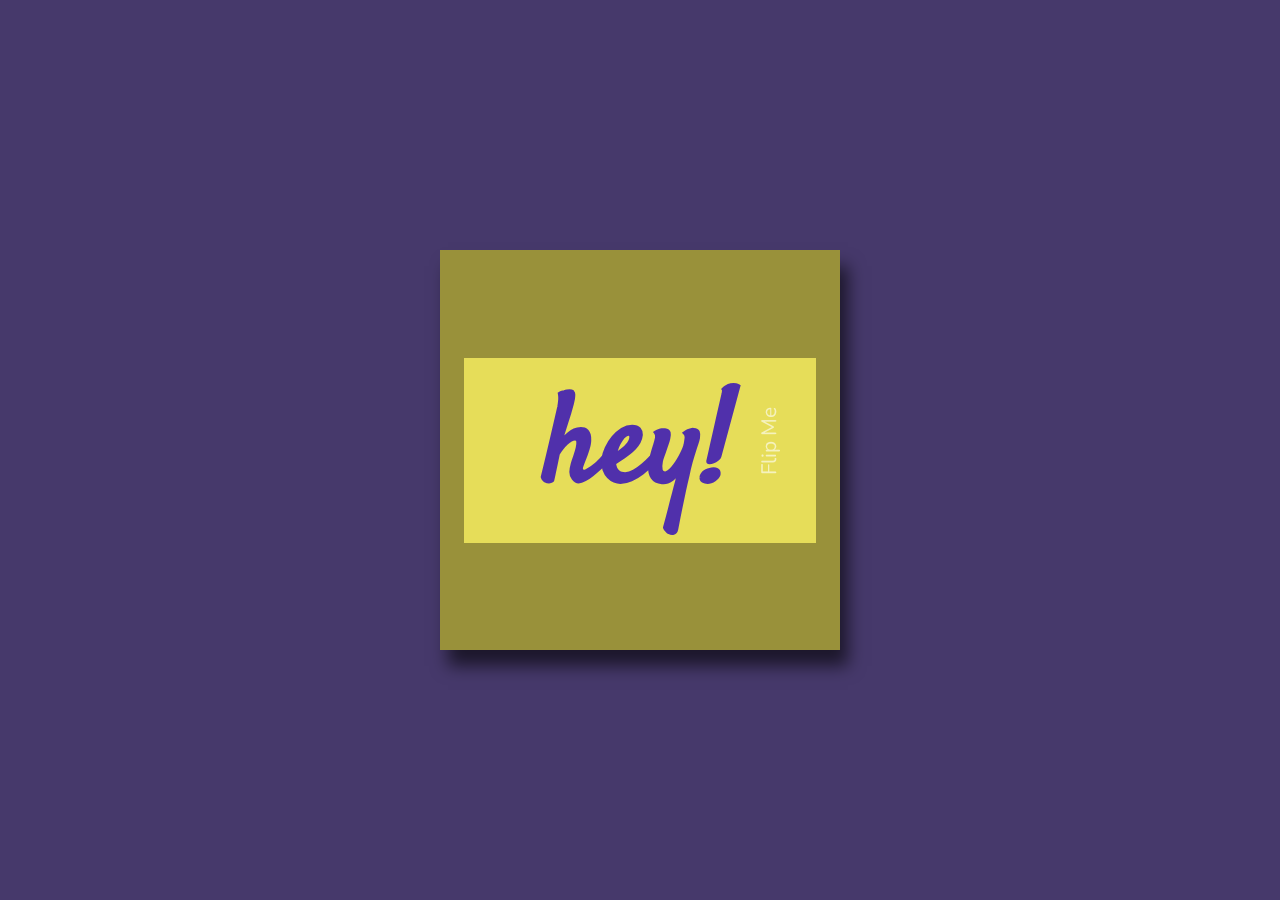
<file: Portfolio/Cartao/index.html>
<!DOCTYPE html>
<html>
<head>
	<meta charset="utf-8">
	<meta name="viewport" content="width=device-width, initial-scale=1">
	<title>Cartão de Visita</title>

	<link rel="stylesheet" type="text/css" href="style.css">

</head>
<body>
	<div class="frame">
		
		<div class="card">
			
			<div class="flip">
				
				<div class="front">
					
					<h1> hey! </h1>
					<p class="flip-me"> Flip Me </p>

				</div>

				<div class="back">
					
					<h3> Juliana Guimarães de Farias </h3>
					<h2> desenvolvedora front-end </h2>

					<div>
						<a href=""><img src="img/github.png"></a>
						<a href=""><img src="img/linkedin.png"></a>
						<a href=""><img src="img/twitter.png"></a>
					</div>

				</div>

			</div>

		</div>

	</div>
</body>
</html>
</file>
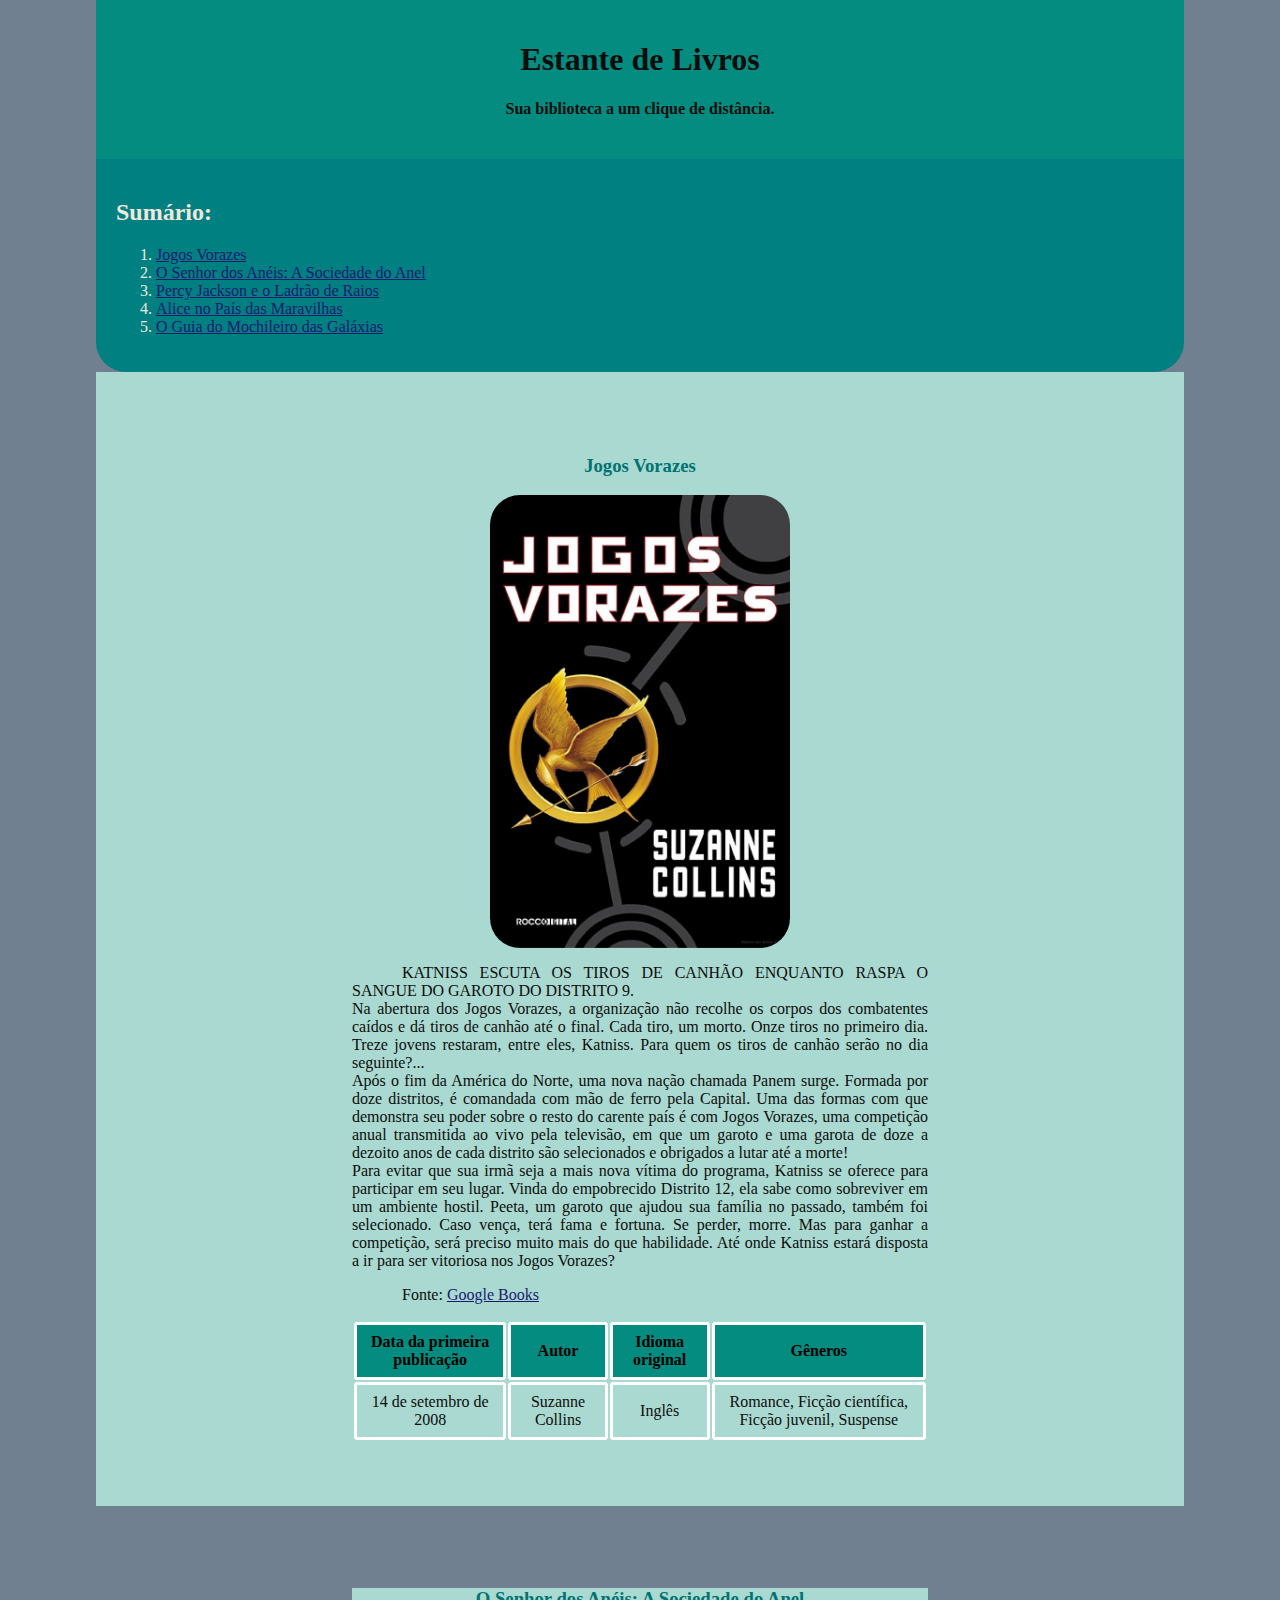
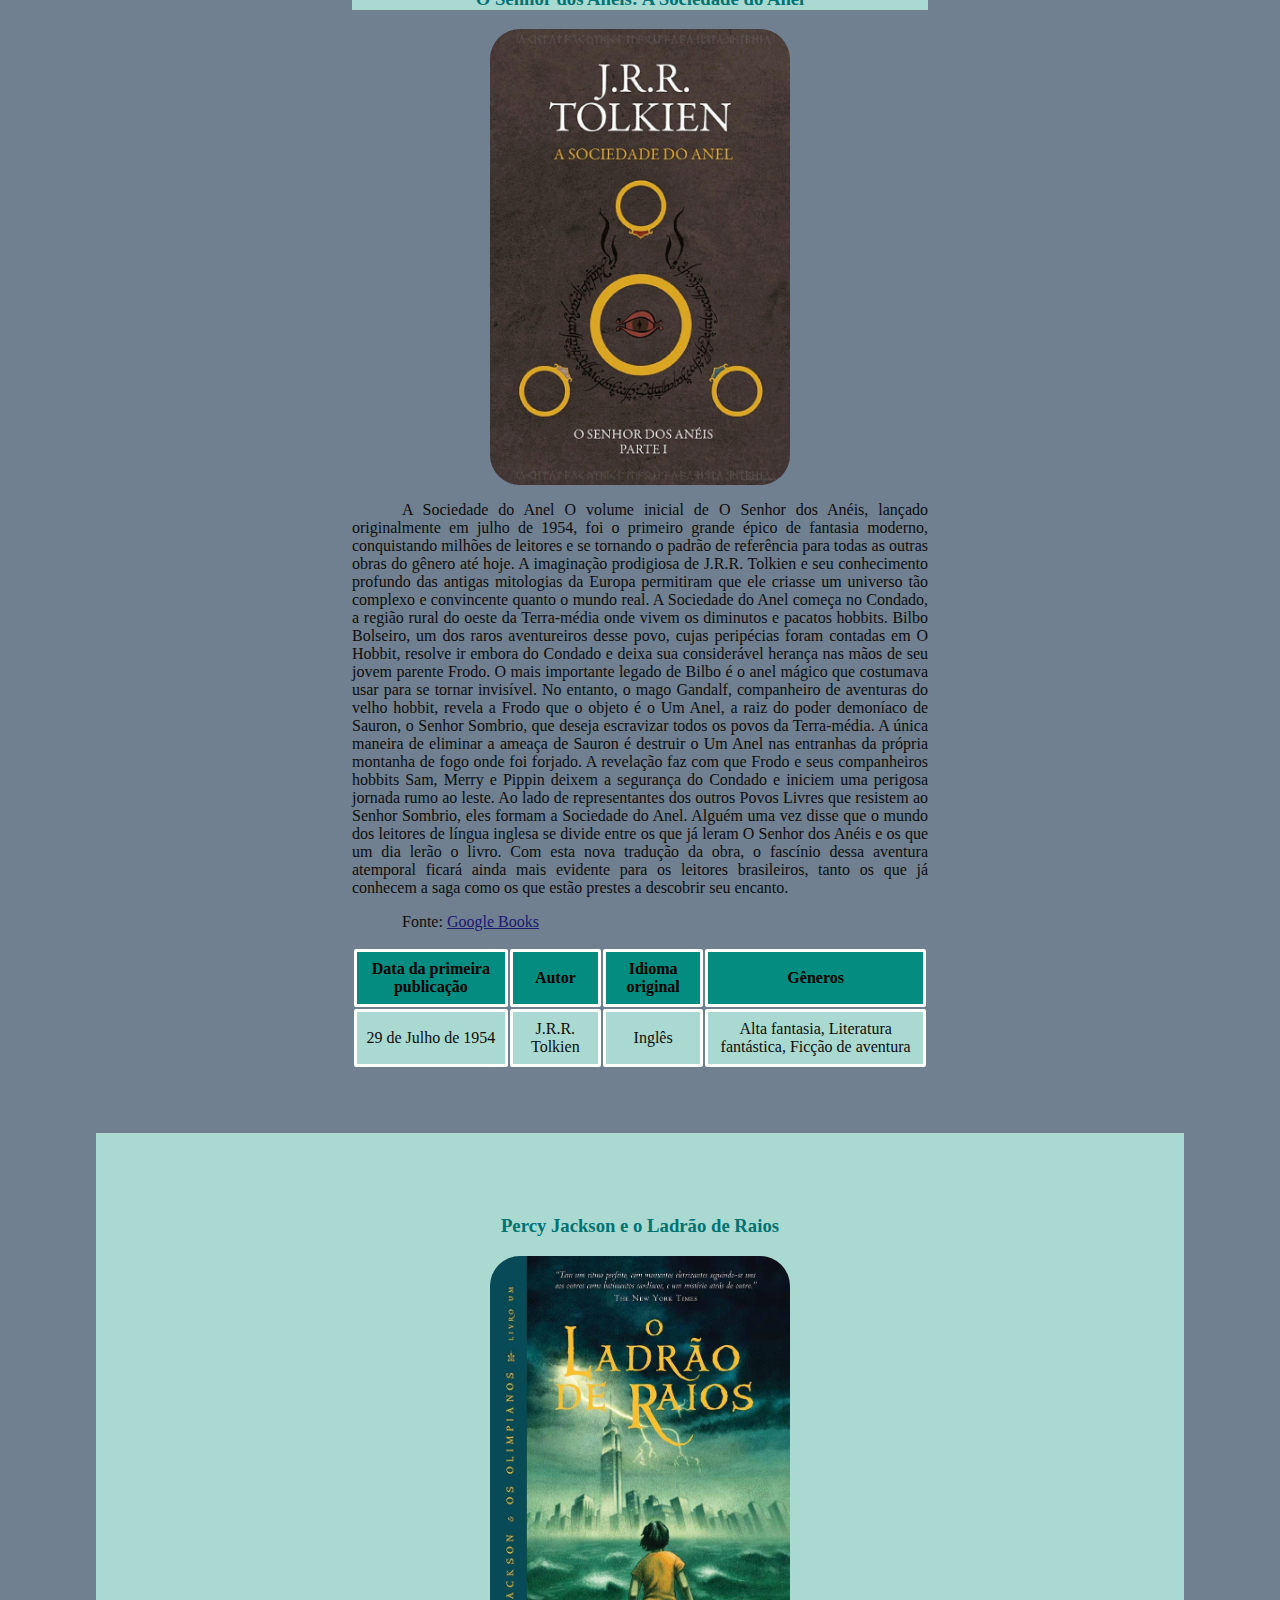
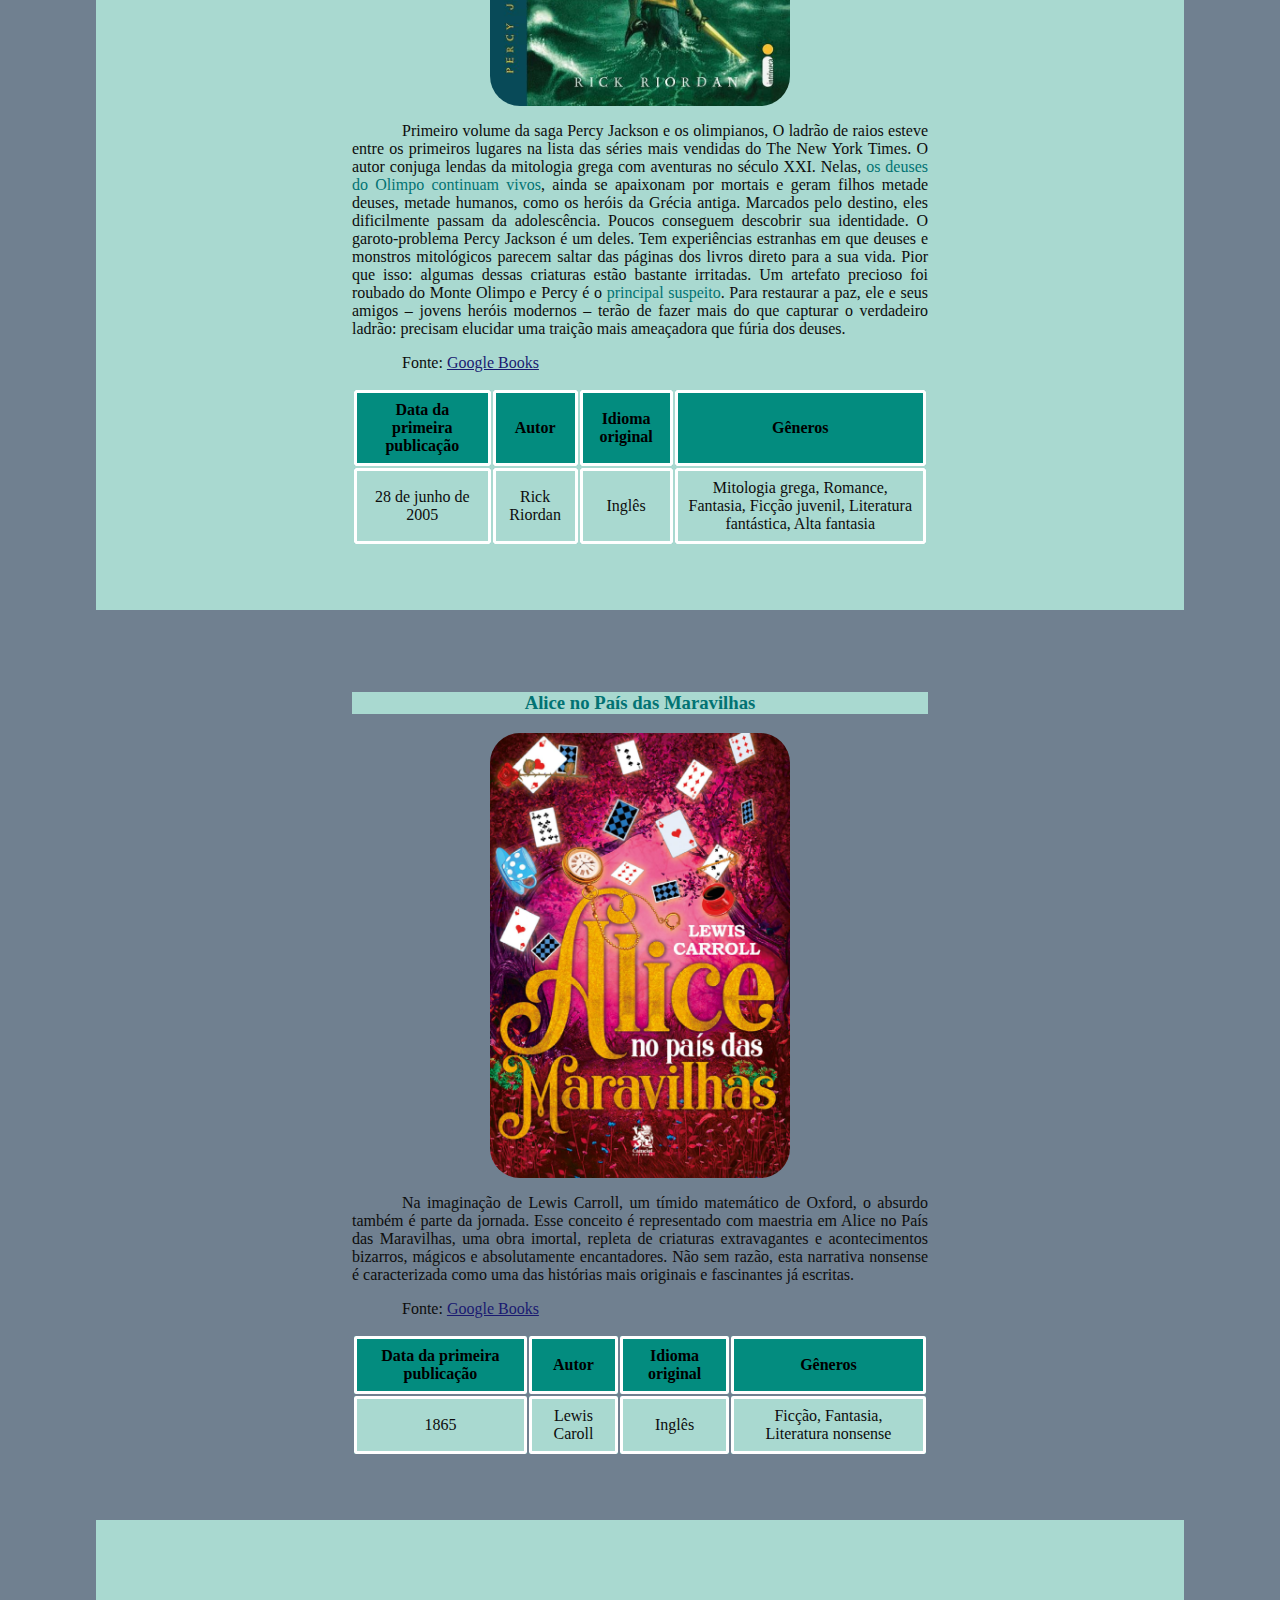
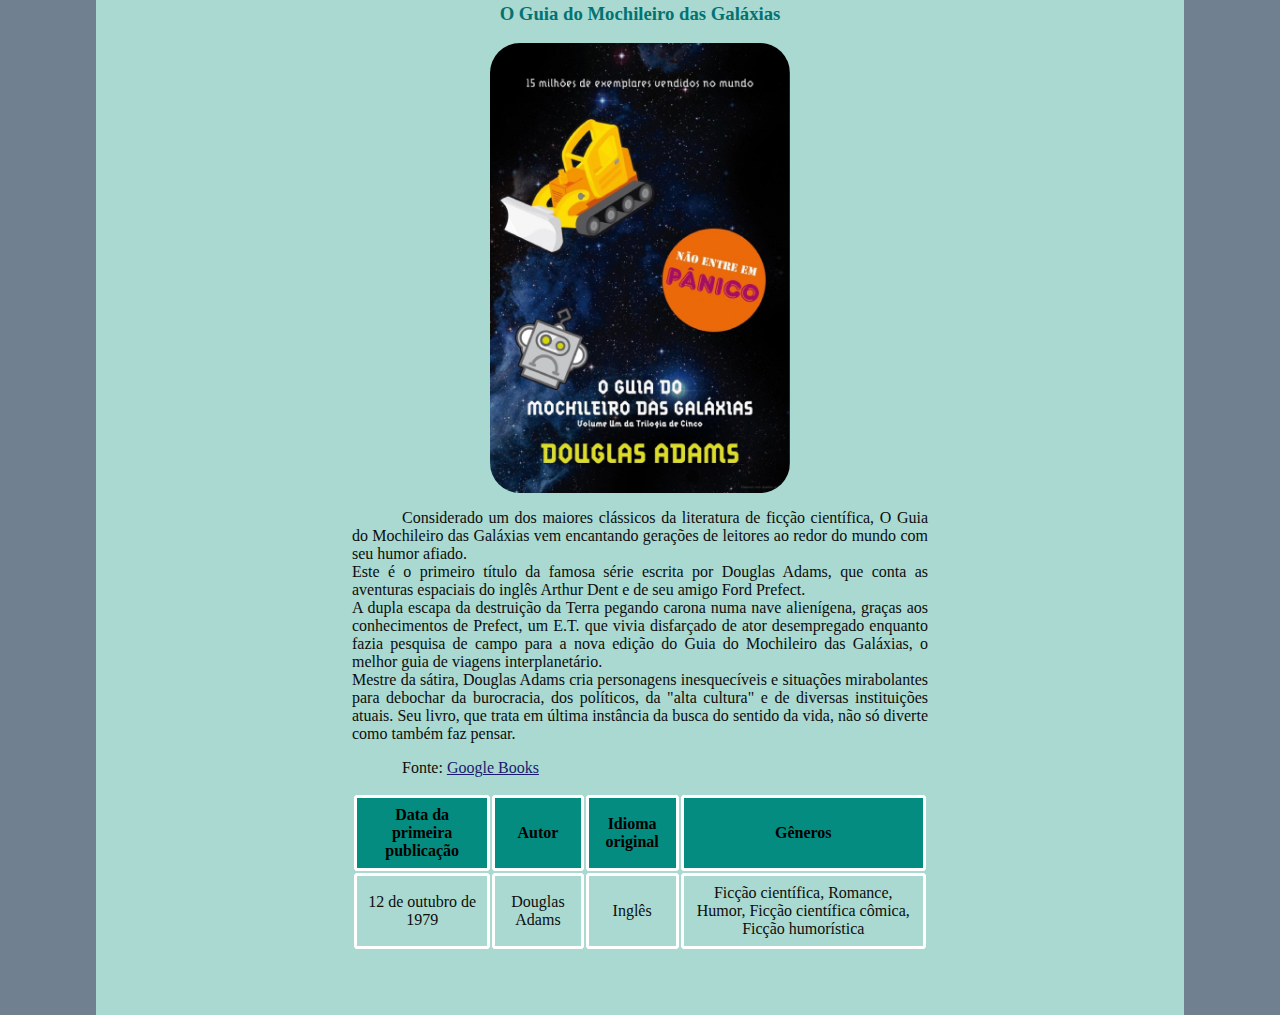
<file: Portfolio/Estante/index.html>
<!DOCTYPE html>
<html>
<head>
	<meta charset="utf-8">
	<meta name="viewport" content="width=device-width, initial-scale=1">
	<title>Estante da Ju</title>

	<link rel="stylesheet" type="text/css" href="style.css">

</head>

<body>
	<div id="topo">
		<h1>Estante de Livros</h1>
		<h4>Sua biblioteca a um clique de distância.</h4>
	</div>

	<div id="sumario">
		<h2>Sumário:</h2>
		<ol>
			<li> <a href="#l1"> Jogos Vorazes </a> </li>
			<li> <a href="#l2"> O Senhor dos Anéis: A Sociedade do Anel </a> </li>
			<li> <a href="#l3"> Percy Jackson e o Ladrão de Raios </a> </li>
			<li> <a href="#l4"> Alice no País das Maravilhas </a> </li>
			<li> <a href="#l5"> O Guia do Mochileiro das Galáxias </a> </li>
		</ol>
	</div>

	<!-- section Jogos Vorazes -->
	<section id="l1">
		<h3 class="titulo"> Jogos Vorazes </h3>
		<img src="img/jogos.jpg" alt="capa do livro Jogos Vorazes">
		<p>
			KATNISS ESCUTA OS TIROS DE CANHÃO ENQUANTO RASPA O SANGUE DO GAROTO DO DISTRITO 9. <br>

			Na abertura dos Jogos Vorazes, a organização não recolhe os corpos dos combatentes caídos e dá tiros de canhão até o final. Cada tiro, um morto. Onze tiros no primeiro dia. Treze jovens restaram, entre eles, Katniss. Para quem os tiros de canhão serão no dia seguinte?... <br>

			Após o fim da América do Norte, uma nova nação chamada Panem surge. Formada por doze distritos, é comandada com mão de ferro pela Capital. Uma das formas com que demonstra seu poder sobre o resto do carente país é com Jogos Vorazes, uma competição anual transmitida ao vivo pela televisão, em que um garoto e uma garota de doze a dezoito anos de cada distrito são selecionados e obrigados a lutar até a morte! <br>

			Para evitar que sua irmã seja a mais nova vítima do programa, Katniss se oferece para participar em seu lugar. Vinda do empobrecido Distrito 12, ela sabe como sobreviver em um ambiente hostil. Peeta, um garoto que ajudou sua família no passado, também foi selecionado. Caso vença, terá fama e fortuna. Se perder, morre. Mas para ganhar a competição, será preciso muito mais do que habilidade. Até onde Katniss estará disposta a ir para ser vitoriosa nos Jogos Vorazes?
		</p>
		<p>Fonte: <a href="https://www.google.com.br/books/edition/Jogos_vorazes/i3g4PrLGz4wC?hl=pt-BR&gbpv=0"> Google Books </a></p>


		<table>
			<tr>
				<th>Data da primeira publicação</th>
				<th>Autor</th>
				<th>Idioma original</th>
				<th>Gêneros</th>
			</tr>

			<tr>
				<td>14 de setembro de 2008</td>
				<td>Suzanne Collins</td>
				<td>Inglês</td>
				<td>Romance, Ficção científica, Ficção juvenil, Suspense</td>
			</tr>
		</table>
	</section>

	<!-- section Senhor dos Anéis -->
	<section id="l2">
		<h3 class="titulo"> O Senhor dos Anéis: A Sociedade do Anel </h3>
		<img src="img/senhor.jpg" alt="capa do livro O Senhor dos Anéis: A Sociedade do Anel">
		<p>
			A Sociedade do Anel O volume inicial de O Senhor dos Anéis, lançado originalmente em julho de 1954, foi o primeiro grande épico de fantasia moderno, conquistando milhões de leitores e se tornando o padrão de referência para todas as outras obras do gênero até hoje. A imaginação prodigiosa de J.R.R. Tolkien e seu conhecimento profundo das antigas mitologias da Europa permitiram que ele criasse um universo tão complexo e convincente quanto o mundo real. A Sociedade do Anel começa no Condado, a região rural do oeste da Terra-média onde vivem os diminutos e pacatos hobbits. Bilbo Bolseiro, um dos raros aventureiros desse povo, cujas peripécias foram contadas em O Hobbit, resolve ir embora do Condado e deixa sua considerável herança nas mãos de seu jovem parente Frodo. O mais importante legado de Bilbo é o anel mágico que costumava usar para se tornar invisível. No entanto, o mago Gandalf, companheiro de aventuras do velho hobbit, revela a Frodo que o objeto é o Um Anel, a raiz do poder demoníaco de Sauron, o Senhor Sombrio, que deseja escravizar todos os povos da Terra-média. A única maneira de eliminar a ameaça de Sauron é destruir o Um Anel nas entranhas da própria montanha de fogo onde foi forjado. A revelação faz com que Frodo e seus companheiros hobbits Sam, Merry e Pippin deixem a segurança do Condado e iniciem uma perigosa jornada rumo ao leste. Ao lado de representantes dos outros Povos Livres que resistem ao Senhor Sombrio, eles formam a Sociedade do Anel. Alguém uma vez disse que o mundo dos leitores de língua inglesa se divide entre os que já leram O Senhor dos Anéis e os que um dia lerão o livro. Com esta nova tradução da obra, o fascínio dessa aventura atemporal ficará ainda mais evidente para os leitores brasileiros, tanto os que já conhecem a saga como os que estão prestes a descobrir seu encanto.
		</p>
		<p>Fonte: <a href="https://www.google.com.br/books/edition/O_Senhor_dos_An%C3%A9is_A_Sociedade_do_Anel/R7KuDwAAQBAJ?hl=pt-BR&gbpv=0"> Google Books </a></p>

		<table>
			<tr>
				<th>Data da primeira publicação</th>
				<th>Autor</th>
				<th>Idioma original</th>
				<th>Gêneros</th>
			</tr>

			<tr>
				<td>29 de Julho de 1954</td>
				<td>J.R.R. Tolkien</td>
				<td>Inglês</td>
				<td>Alta fantasia, Literatura fantástica, Ficção de aventura</td>
			</tr>
		</table>
	</section>

	<!-- section Percy Jackson -->
	<section id="l3">
		<h3 class="titulo"> Percy Jackson e o Ladrão de Raios </h3>
		<img src="img/percy.jpg" alt="capa do livro O Senhor dos Anéis: A Sociedade do Anel">
		<p>
			Primeiro volume da saga Percy Jackson e os olimpianos, O ladrão de raios esteve entre os primeiros lugares na lista das séries mais vendidas do The New York Times. O autor conjuga lendas da mitologia grega com aventuras no século XXI. Nelas, <span>os deuses do Olimpo continuam vivos</span>, ainda se apaixonam por mortais e geram filhos metade deuses, metade humanos, como os heróis da Grécia antiga. Marcados pelo destino, eles dificilmente passam da adolescência. Poucos conseguem descobrir sua identidade. O garoto-problema Percy Jackson é um deles. Tem experiências estranhas em que deuses e monstros mitológicos parecem saltar das páginas dos livros direto para a sua vida. Pior que isso: algumas dessas criaturas estão bastante irritadas. Um artefato precioso foi roubado do Monte Olimpo e Percy é o <span>principal suspeito</span>. Para restaurar a paz, ele e seus amigos – jovens heróis modernos – terão de fazer mais do que capturar o verdadeiro ladrão: precisam elucidar uma traição mais ameaçadora que fúria dos deuses.
		</p>
		<p>Fonte: <a href="https://www.google.com.br/books/edition/O_Ladr%C3%A3o_de_raios/DNeCPgAACAAJ?hl=pt-BR"> Google Books </a></p>

		<table>
			<tr>
				<th>Data da primeira publicação</th>
				<th>Autor</th>
				<th>Idioma original</th>
				<th>Gêneros</th>
			</tr>

			<tr>
				<td>28 de junho de 2005</td>
				<td>Rick Riordan</td>
				<td>Inglês</td>
				<td>Mitologia grega, Romance, Fantasia, Ficção juvenil, Literatura fantástica, Alta fantasia</td>
			</tr>
		</table>
	</section>

	<!-- section Alice -->
	<section id="l4">
		<h3 class="titulo"> Alice no País das Maravilhas </h3>
		<img src="img/alice.jpg" alt="capa do livro O Senhor dos Anéis: A Sociedade do Anel">
		<p>
			Na imaginação de Lewis Carroll, um tímido matemático de Oxford, o absurdo também é parte da jornada. Esse conceito é representado com maestria em Alice no País das Maravilhas, uma obra imortal, repleta de criaturas extravagantes e acontecimentos bizarros, mágicos e absolutamente encantadores. Não sem razão, esta narrativa nonsense é caracterizada como uma das histórias mais originais e fascinantes já escritas.
		</p>
		<p>Fonte: <a href="https://www.google.com.br/books/edition/_/zsngDwAAQBAJ?hl=pt-BR&sa=X&ved=2ahUKEwiduYrlhfb3AhXILbkGHQPlD4AQre8FegQIFxAJ"> Google Books </a></p>

		<table>
			<tr>
				<th>Data da primeira publicação</th>
				<th>Autor</th>
				<th>Idioma original</th>
				<th>Gêneros</th>
			</tr>

			<tr>
				<td>1865</td>
				<td>Lewis Caroll</td>
				<td>Inglês</td>
				<td>Ficção, Fantasia, Literatura nonsense</td>
			</tr>
		</table>
	</section>	

	<!-- section Guia do Mochileiro -->
	<section id="l5">
		<h3 class="titulo"> O Guia do Mochileiro das Galáxias </h3>
		<img src="img/guia.jpg" alt="capa do livro O Senhor dos Anéis: A Sociedade do Anel">
		<p>
			Considerado um dos maiores clássicos da literatura de ficção científica, O Guia do Mochileiro das Galáxias vem encantando gerações de leitores ao redor do mundo com seu humor afiado. <br>

			Este é o primeiro título da famosa série escrita por Douglas Adams, que conta as aventuras espaciais do inglês Arthur Dent e de seu amigo Ford Prefect. <br>

			A dupla escapa da destruição da Terra pegando carona numa nave alienígena, graças aos conhecimentos de Prefect, um E.T. que vivia disfarçado de ator desempregado enquanto fazia pesquisa de campo para a nova edição do Guia do Mochileiro das Galáxias, o melhor guia de viagens interplanetário. <br>

			Mestre da sátira, Douglas Adams cria personagens inesquecíveis e situações mirabolantes para debochar da burocracia, dos políticos, da "alta cultura" e de diversas instituições atuais. Seu livro, que trata em última instância da busca do sentido da vida, não só diverte como também faz pensar. 
		</p>
		<p>Fonte: <a href="https://www.google.com.br/books/edition/O_guia_do_mochileiro_das_gal%C3%A1xias/RhqJWjZ_6o4C?hl=pt-BR&gbpv=0"> Google Books </a></p>

		<table>
			<tr>
				<th>Data da primeira publicação</th>
				<th>Autor</th>
				<th>Idioma original</th>
				<th>Gêneros</th>
			</tr>

			<tr>
				<td>12 de outubro de 1979</td>
				<td>Douglas Adams</td>
				<td>Inglês</td>
				<td>Ficção científica, Romance, Humor, Ficção científica cômica, Ficção humorística</td>
			</tr>
		</table>
	</section>

</body>
</html>
</file>
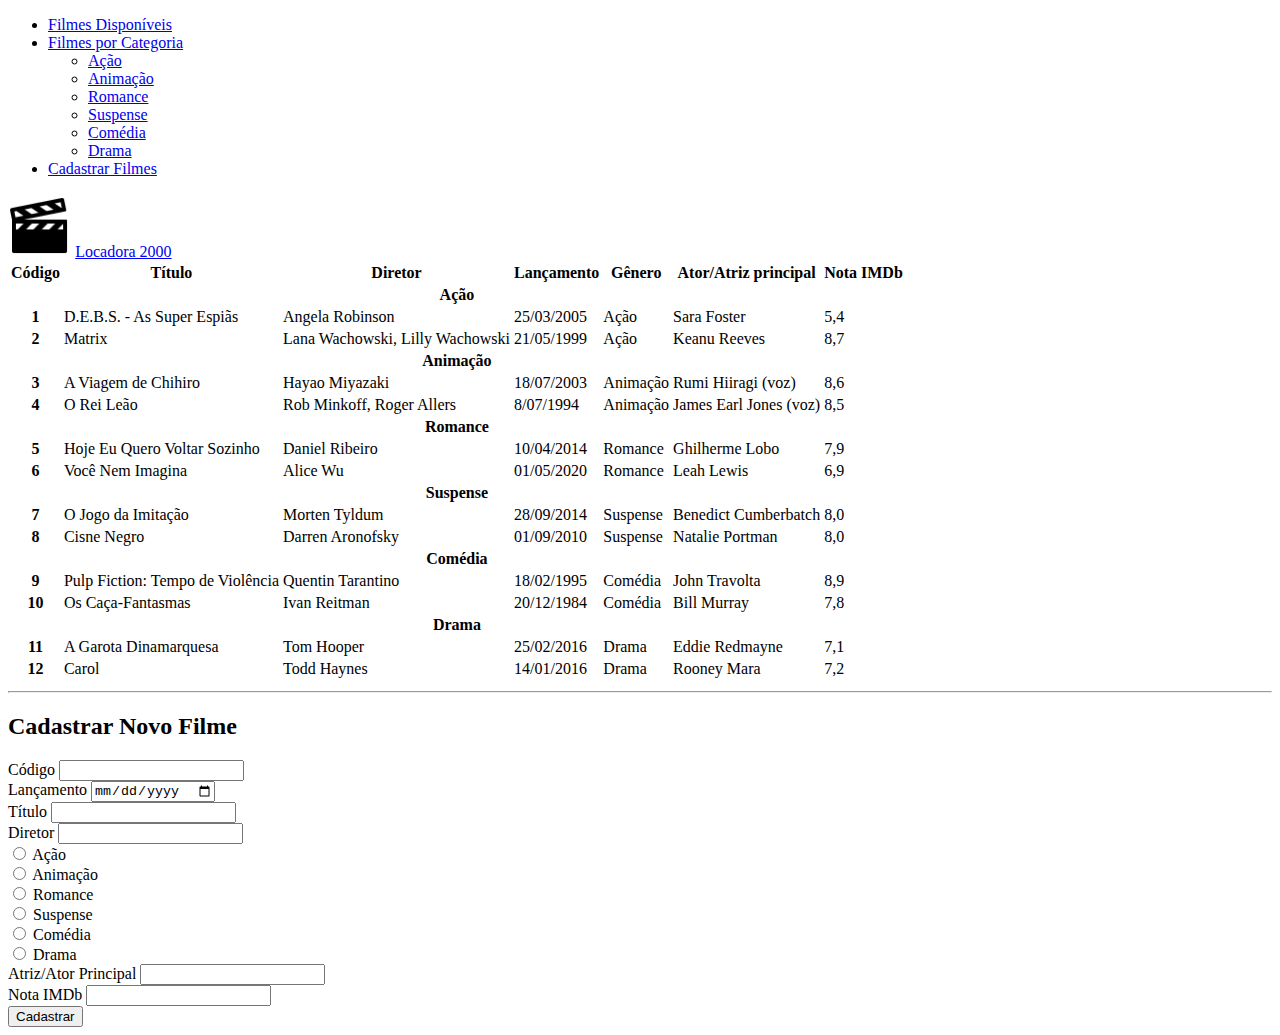
<file: Portfolio/Locadora/index.html>
<!DOCTYPE html>
<html>
<head>
	<meta charset="utf-8">
	<meta name="viewport" content="width=device-width, initial-scale=1">
	<title>Locadora 2000</title>

	<link href="https://cdn.jsdelivr.net/npm/bootstrap@5.2.0-beta1/dist/css/bootstrap.min.css" rel="stylesheet" integrity="sha384-0evHe/X+R7YkIZDRvuzKMRqM+OrBnVFBL6DOitfPri4tjfHxaWutUpFmBp4vmVor" crossorigin="anonymous">
	<script src="https://cdn.jsdelivr.net/npm/@popperjs/core@2.11.5/dist/umd/popper.min.js" integrity="sha384-Xe+8cL9oJa6tN/veChSP7q+mnSPaj5Bcu9mPX5F5xIGE0DVittaqT5lorf0EI7Vk" crossorigin="anonymous"></script>
	<script src="https://cdn.jsdelivr.net/npm/bootstrap@5.2.0-beta1/dist/js/bootstrap.min.js" integrity="sha384-kjU+l4N0Yf4ZOJErLsIcvOU2qSb74wXpOhqTvwVx3OElZRweTnQ6d31fXEoRD1Jy" crossorigin="anonymous"></script>

	<script src="script.js"></script>
</head>
<body>

	<nav class="navbar navbar-expand-lg bg-light">
		<div class="container-fluid">
			<div class="collapse navbar-collapse" id="navbarSupportedContent">
				<ul class="navbar-nav me-auto mb-2 mb-lg-0">
					<li class="nav-item">
						<a class="nav-link active" aria-current="page" href="#tabFilmes"> Filmes Disponíveis</a>
					</li>

					<li class="nav-item dropdown">
						<a class="nav-link dropdown-toggle" id="dropGeneros" role="button" data-bs-toggle="dropdown" aria-expanded="false" href="#drop"> Filmes por Categoria</a>

						<ul class="dropdown-menu" aria-labelledby="navbarDropdownMenuLink">
							<li><a class="dropdown-item" href="#gAcao">Ação</a></li>
							<li><a class="dropdown-item" href="#gAnim">Animação</a></li>
							<li><a class="dropdown-item" href="#gRoman">Romance</a></li>
							<li><a class="dropdown-item" href="#gSus">Suspense</a></li>
							<li><a class="dropdown-item" href="#gCom">Comédia</a></li>
							<li><a class="dropdown-item" href="#gDrama">Drama</a></li>
						</ul>
					</li>

					<li class="nav-item">
						<a class="nav-link" href="#cadFilmes"> Cadastrar Filmes</a>
					</li>

				</ul>
			</div>

			<img src="img/film.png" width="5%">
			<a class="navbar-brand" href="#topo"> Locadora 2000 </a>

		</div>
	</nav>

	<div class="container">
		<table class="table table-striped table-hover">
			<thead>
				<tr class="text-center">
					<th scope="col">Código</th>
					<th scope="col">Título</th>
					<th scope="col">Diretor</th>
					<th scope="col">Lançamento</th>
					<th scope="col">Gênero</th>
					<th scope="col">Ator/Atriz principal</th>
					<th scope="col">Nota IMDb</th>
				</tr>
			</thead>
			<tbody class="text-center">
				<tr>
					<th class="text-center table-primary" colspan="7" id="gAcao">Ação</th>
				</tr>
				<tr>
					<th scope="row">1</th>
					<td>D.E.B.S. - As Super Espiãs</td>
					<td>Angela Robinson</td>
					<td>25/03/2005</td>
					<td>Ação</td>
					<td>Sara Foster</td>
					<td>5,4</td>
				</tr>
				<tr>
					<th scope="row">2</th>
					<td>Matrix</td>
					<td>Lana Wachowski, Lilly Wachowski</td>
					<td>21/05/1999</td>
					<td>Ação</td>
					<td>Keanu Reeves</td>
					<td>8,7</td>
				</tr>
				<tr>
					<th class="text-center table-primary" colspan="7" id="gAnim">Animação</th>
				</tr>
				<tr>
					<th scope="row">3</th>
					<td>A Viagem de Chihiro</td>
					<td>Hayao Miyazaki</td>
					<td>18/07/2003</td>
					<td>Animação</td>
					<td>Rumi Hiiragi (voz)</td>
					<td>8,6</td>
				</tr>
				<tr>
					<th scope="row">4</th>
					<td>O Rei Leão</td>
					<td>Rob Minkoff, Roger Allers</td>
					<td>8/07/1994</td>
					<td>Animação</td>
					<td>James Earl Jones (voz)</td>
					<td>8,5</td>
				</tr>
				<tr>
					<th class="text-center table-primary" colspan="7" id="gRoman">Romance</th>
				</tr>
				<tr>
					<th scope="row">5</th>
					<td>Hoje Eu Quero Voltar Sozinho</td>
					<td>Daniel Ribeiro</td>
					<td>10/04/2014</td>
					<td>Romance</td>
					<td>Ghilherme Lobo</td>
					<td>7,9</td>
				</tr>
				<tr>
					<th scope="row">6</th>
					<td>Você Nem Imagina</td>
					<td>Alice Wu</td>
					<td>01/05/2020</td>
					<td>Romance</td>
					<td>Leah Lewis</td>
					<td>6,9</td>
				</tr>
				<tr>
					<th class="text-center table-primary" colspan="7" id="gSus">Suspense</th>
				</tr>
				<tr>
					<th scope="row">7</th>
					<td>O Jogo da Imitação</td>
					<td>Morten Tyldum</td>
					<td>28/09/2014</td>
					<td>Suspense</td>
					<td>Benedict Cumberbatch</td>
					<td>8,0</td>
				</tr>
				<tr>
					<th scope="row">8</th>
					<td>Cisne Negro</td>
					<td>Darren Aronofsky</td>
					<td>01/09/2010</td>
					<td>Suspense</td>
					<td>Natalie Portman</td>
					<td>8,0</td>
				</tr>
				<tr>
					<th class="text-center table-primary" colspan="7" id="gCom">Comédia</th>
				</tr>
				<tr>
					<th scope="row">9</th>
					<td>Pulp Fiction: Tempo de Violência</td>
					<td>Quentin Tarantino</td>
					<td>18/02/1995</td>
					<td>Comédia</td>
					<td>John Travolta</td>
					<td>8,9</td>
				</tr>
				<tr>
					<th scope="row">10</th>
					<td>Os Caça-Fantasmas</td>
					<td>Ivan Reitman</td>
					<td>20/12/1984</td>
					<td>Comédia</td>
					<td>Bill Murray</td>
					<td>7,8</td>
				</tr>
				<tr>
					<th class="text-center table-primary" colspan="7" id="gDrama">Drama</th>
				</tr>
				<tr>
					<th scope="row">11</th>
					<td>A Garota Dinamarquesa</td>
					<td>Tom Hooper</td>
					<td>25/02/2016</td>
					<td>Drama</td>
					<td>Eddie Redmayne</td>
					<td>7,1</td>
				</tr>
				<tr>
					<th scope="row">12</th>
					<td>Carol</td>
					<td>Todd Haynes</td>
					<td>14/01/2016</td>
					<td>Drama</td>
					<td>Rooney Mara</td>
					<td>7,2</td>
				</tr>

				<tr id="inserirTabela">
					
				</tr>
			</tbody>

		</table>
	</div>

	<!-- linha divisora -->
	<div class="m-5">
		<hr class="border-primary border-3 opacity-75">
	</div>

	<!-- cadastro de filmes -->
	<div class="container mb-5">
		<h2 class="text-center">Cadastrar Novo Filme</h2>

		<form name="cadastrar" onsubmit="event.preventDefault()">
			
			<!-- linha código e data -->
			<div class="row">
				
				<!-- coluna código -->
				<div class="mb-3 col">
					<label for="codFilme" class="form-label">Código</label>
					<input type="text" class="form-control" id="codFilme" name="codigo" required>
				</div>

				<!-- coluna data -->
				<div class="mb-3 col">
					<label for="anoFilme" class="form-label">Lançamento</label>
					<input type="date" class="form-control" id="anoFilme" name="data" required>
				</div>

			</div>

			<!-- linha título e diretor --> 
			<div class="row">
				
				<!-- coluna título -->
				<div class="mb-3 col">
					<label for="tituloFilme" class="form-label">Título</label>
					<input type="text" id="tituloFilme" class="form-control" name="titulo" required>
				</div>

				<!-- coluna diretor -->
				<div class="mb-3 col">
					<label for="diretorFilme" class="form-label">Diretor</label>
					<input type="text" id="diretorFilme" class="form-control" name="diretor" required>
				</div>

			</div>

			<!-- linha gêneros -->
			<div class="row">
				
				
					<div class="mb-3 col form-check">
						<input type="radio" id="radiogeneroAcao" name="radio" class="form-check-input" value="acao" required>
						<label for="radiogeneroAcao" class="form-label">Ação</label><br>
						<input type="radio" id="radiogeneroAnim" name="radio" class="form-check-input" value="anim">
						<label for="radiogeneroAnim" class="form-label">Animação</label><br>
						<input type="radio" id="radiogeneroRoman" name="radio" class="form-check-input" value="roman">
						<label for="radiogeneroRoman" class="form-label">Romance</label><br>
					</div>
					
					<div class="mb-3 col form-check">
						<input type="radio" id="radiogeneroSus" name="radio" class="form-check-input" value="sus">
						<label for="radiogeneroSus" class="form-label">Suspense</label><br>
						<input type="radio" id="radiogeneroCom" name="radio" class="form-check-input" value="com">
						<label for="radiogeneroCom" class="form-label">Comédia</label><br>
						<input type="radio" id="radiogeneroDrama" name="radio" class="form-check-input" value="drama">
						<label for="radiogeneroDrama" class="form-label">Drama</label><br>
					</div>
				

			</div>


			<!-- linha atriz/ator e nota --> 
			<div class="row">
				
				<!-- coluna atriz/ator -->
				<div class="mb-3 col">
					<label for="atrizFilme" class="form-label">Atriz/Ator Principal</label>
					<input type="text" id="atrizFilme" class="form-control" name="ator" required>
				</div>

				<!-- coluna diretor -->
				<div class="mb-3 col">
					<label for="imdbFilme" class="form-label">Nota IMDb</label>
					<input type="text" id="imdbFilme" class="form-control" name="nota" required>
				</div>

			</div>

			<!-- botão enviar -->
			<div class="col-auto">
				<button type="submit" class="btn btn-primary mb-3" onclick="insere()">Cadastrar</button>
			</div>

		</form>

	</div>

	

</body>
</html>
</file>
<file: Portfolio/Cartao/style.css>
@import url('https://fonts.googleapis.com/css2?family=Nunito:wght@200&family=Satisfy&display=swap');

body {
	background-color: #46396B;
	font-family: "Nunito", sans-serif;
}

.frame {
	position: absolute;
	background-color: #99913A;
	top: 50%;
	left: 50%;
	width: 400px;
	height: 400px;
	transform: translate(-50%, -50%);
	box-shadow: 8px 16px 16px rgba(0, 0, 0, 0.6);

}

.frame, .card {
	display: flex;
	align-items: center;
	justify-content: center;
}

.flip-me {
	position: absolute;
	top: 30%;
	left: 77%;
	transform: rotate(-90deg);
	font-size: 1.3rem;
	color: rgba(255, 255, 255, 0.6);
}

.front h1 {
	font-family: Satisfy, cursive;
	font-size: 128px;
	margin: 16px 80px;
	color: #5030AB;
}

.card:hover .flip {
	transform: rotateX(180deg) translate3d(0, 0, 0);
	box-shadow: 8px -10px 15px rgba(0, 0, 0, 0.5);
}

.flip {
	transform-style: preserve-3d;
	transition: all 0.7s ease-in-out;
}

.front, .back {
	-webkit-backface-visibility: hidden;
	width: 100%;
	height: 100%;
	background-color: #E6DD59;
}

.card .back {
	transform: rotateX(-180deg);
	position: absolute;
	top: 0;
	left: 0;
}

.back {
	letter-spacing: 2px;
	text-align: center;
}

.back h2 {
	font-size: 1.5rem;
	margin: 8px;
	color: #5030AB;
}

.back h3 {
	color: rgba(255, 255, 255, 0.8);
	font-family: "Satisfy", cursive;
	font-size:  1.5rem;
	margin: 32px 0px;
}

img {
	width: 20px;
	margin: 0px 5px;
}

img:hover {
	width: 32px;
	cursor: pointer;
}
</file>
<file: Portfolio/Estante/style.css>
body {
	/*background*/
	background-color: #708090; 

	/*texto*/
	font-family: verdana;
	color: #0D0D0D;
	text-align: justify;

	/*alinhamento e tamanho*/
	width: 85%;
	margin: auto;
}

/*Títulos*/
h1 {
	text-align: center; 
	font-family: cursive;
}

h4 {
	text-align: center; 
	font-family: math;
}

#topo {
	background-color: #038C7F;
	padding: 20px;
	margin-bottom: 0px;
}

#sumario {
	background-color: Teal;
	color: #F2E7DC;
	padding: 20px;
	margin-bottom: 0;
	border-bottom-right-radius: 30px;
	border-bottom-left-radius: 30px;
}

/*Links*/
a:link {
	color: #191970; /* link normal */
}

a:visited {
	color: #95BFB8; /* link visitado */
}

a:hover {
	color: #025454; /* mouse sobre o link */
}

a:visited {
	color: #0D0D0D; /* link selecionado */
}

section {
	padding: 64px 256px;
}

table {
	text-align: center;
	width: 100%;
}

th, td {
	border: 3px solid white;
	border-radius: 2px;
	
	padding: 8px;
	text-align: center;
}

th {
	background-color: #038C7F;
	color: black;
}

td {
	background-color: #A9D9D0;
}

tr {
	background-color: #038C7F;
}

p {
	text-align: justify;
	text-indent: 50px;
}

/* Imagens */
img {
	width: 300px;
	display: block;
	margin: auto;
	border-radius: 30px;
}

.titulo {
	background-color: #A9D9D0;
	color: #027373;
	text-align: center;
}

#l1, #l3, #l5 {
	background-color: #A9D9D0;
}

span {
	color: #027373;
}
</file>
